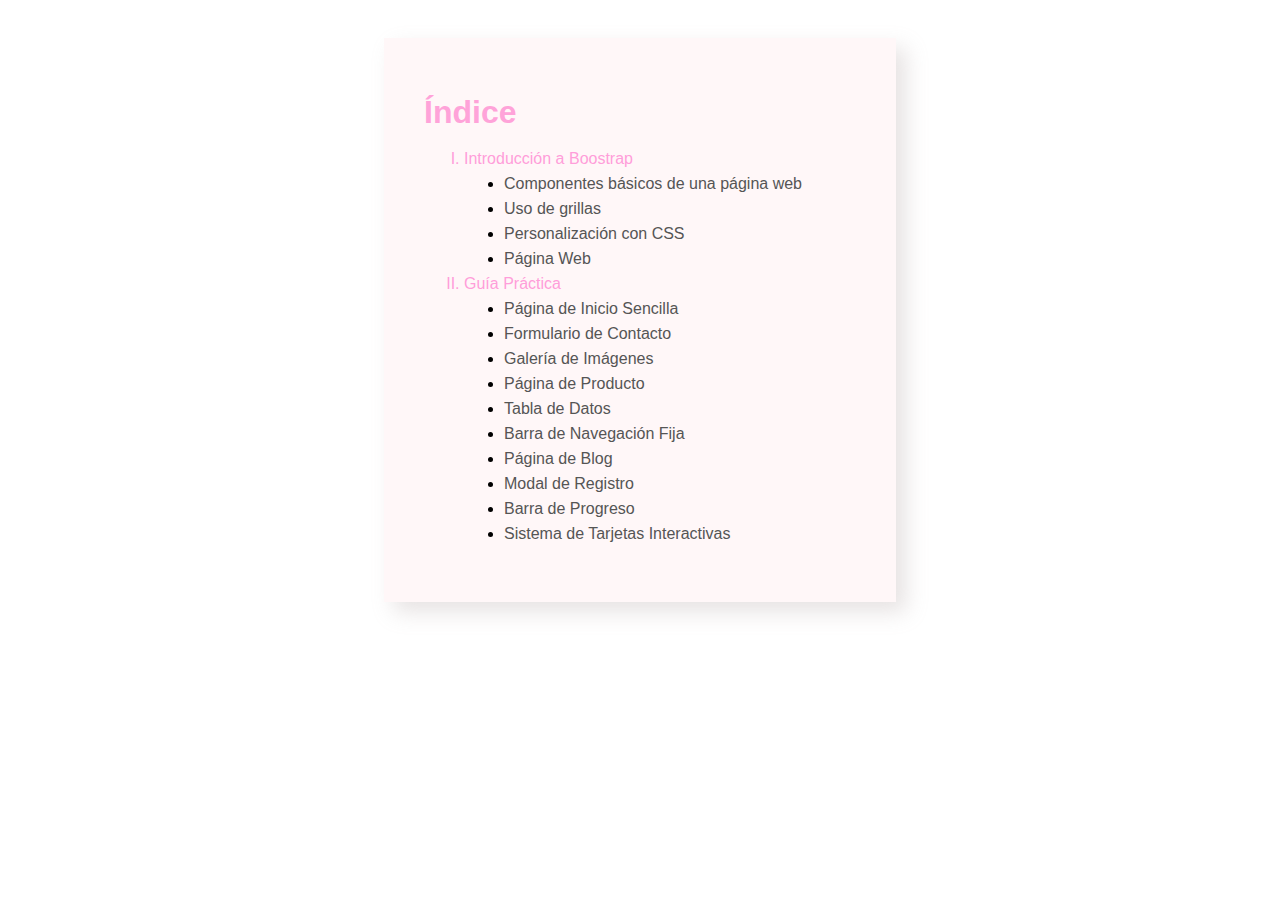
<file: index.html>
<!DOCTYPE html>
<html lang="es">
<head>
    <meta charset="UTF-8">
    <meta name="viewport" content="width=device-width, initial-scale=1.0">
    <title>Índice</title>
    <link rel="stylesheet" href="estilo.css">
</head>
<body>
    <div class="contenedor">
        <h1>Índice</h1>
        <ol>
            <li>Introducción a Boostrap</li>
            <ul>
                <li><a href="introduccion/basicos.html">Componentes básicos de una página web</a></li>
                <li><a href="introduccion/grillas.html">Uso de grillas</a></li>
                <li><a href="introduccion/cambios_css.html">Personalización con CSS</a></li>
                <li><a href="introduccion/pagina_web.html">Página Web</a></li>
            </ul>
            <li>Guía Práctica</li>
            <ul>
                <li><a href="guia-practica/pagina_inicio.html">Página de Inicio Sencilla</a></li>
                <li><a href="guia-practica/formulario_contacto.html">Formulario de Contacto</a></li>
                <li><a href="guia-practica/galeria_imagenes.html">Galería de Imágenes</a></li>
                <li><a href="guia-practica/pagina_producto.html">Página de Producto</a></li>
                <li><a href="guia-practica/tabla_datos.html">Tabla de Datos</a></li>
                <li><a href="guia-practica/barra_navegacion_fija.html">Barra de Navegación Fija</a></li>
                <li><a href="guia-practica/pagina_blog.html">Página de Blog</a></li>
                <li><a href="guia-practica/modal_registro.html">Modal de Registro</a></li>
                <li><a href="guia-practica/barra_de_progreso.html">Barra de Progreso</a></li>
                <li><a href="guia-practica/tarjetas_interactivas.html">Sistema de Tarjetas Interactivas</a></li>
            </ul>
        </ol>
    </div>
    
</body>
</html>
</file>
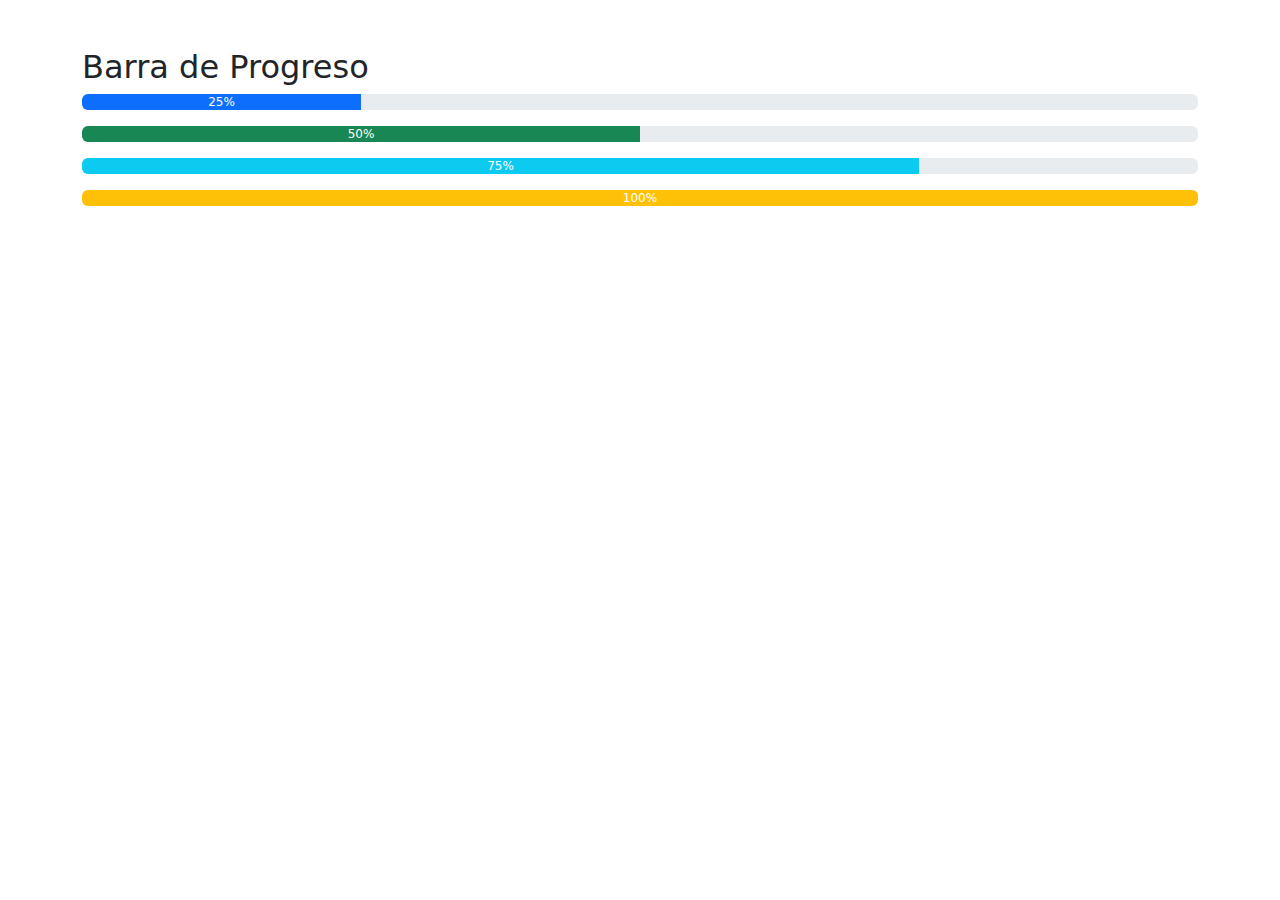
<file: guia-practica/barra_de_progreso.html>
<!doctype html>
<html lang="es-PE">

<head>
    <meta charset="utf-8">
    <meta name="viewport" content="width=device-width, initial-scale=1">
    <link href="https://stackpath.bootstrapcdn.com/bootstrap/5.0.0-alpha1/css/bootstrap.min.css" rel="stylesheet">
    <title>Barra de Progreso</title>
</head>

<body>
    <div class="container mt-5">
        <h2>Barra de Progreso</h2>
        <div class="progress mb-3">
            <div class="progress-bar" role="progressbar" style="width: 25%;" aria-valuenow="25" aria-valuemin="0"
                aria-valuemax="100">25% </div>
        </div>
        <div class="progress mb-3">
            <div class="progress-bar bg-success" role="progressbar" style="width: 50%;" aria-valuenow="50"
                aria-valuemin="0" aria-valuemax="100">50%</div>
        </div>
        <div class="progress mb-3">
            <div class="progress-bar bg-info" role="progressbar" style="width: 75%;" aria-valuenow="75"
                aria-valuemin="0" aria-valuemax="100">75%</div>
        </div>
        <div class="progress mb-3">
            <div class="progress-bar bg-warning" role="progressbar" style="width: 100%;" aria-valuenow="100"
                aria-valuemin="0" aria-valuemax="100">100%</div>
        </div>
    </div>
    <script src="https://stackpath.bootstrapcdn.com/bootstrap/5.0.0-alpha1/js/bootstrap.bundle.min.js"></script>
</body>

</html>
</file>
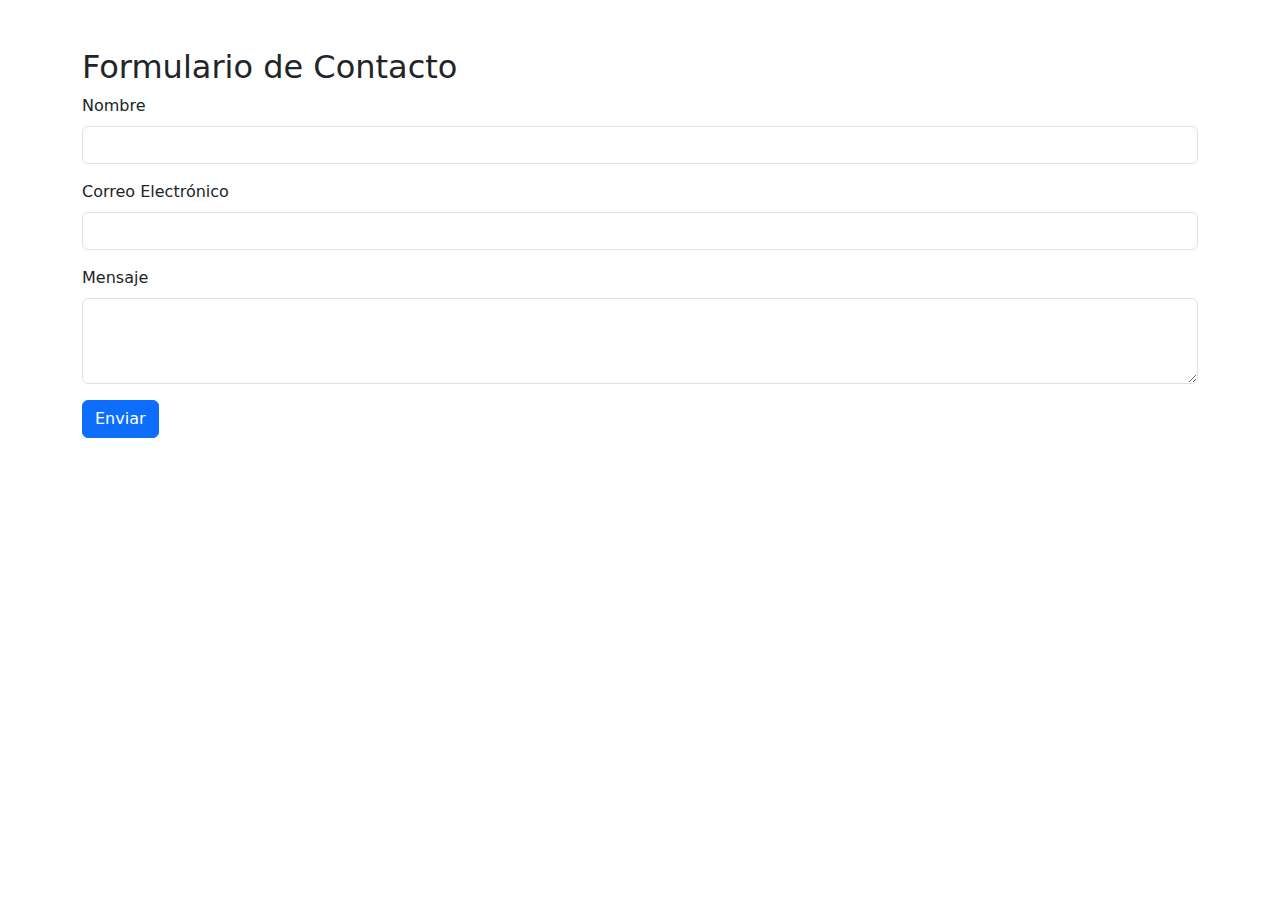
<file: guia-practica/formulario_contacto.html>
<!doctype html>
<html lang="es-PE">

<head>
    <meta charset="utf-8">
    <meta name="viewport" content="width=device-width, initial-scale=1">
    <link href="https://stackpath.bootstrapcdn.com/bootstrap/5.0.0-alpha1/css/bootstrap.min.css" rel="stylesheet">
    <title>Formulario de Contacto</title>
</head>

<body>
    <div class="container mt-5">
        <h2>Formulario de Contacto</h2>
        <form>
            <div class="mb-3">
                <label for="name" class="form-label">Nombre</label>
                <input type="text" class="form-control" id="name" required>
            </div>
            <div class="mb-3">
                <label for="email" class="form-label">Correo
                    Electrónico</label>
                <input type="email" class="form-control" id="email" required>

            </div>
            <div class="mb-3">
                <label for="message" class="form-label">Mensaje</label>
                <textarea class="form-control" id="message" rows="3" required></textarea>
            </div>
            <button type="submit" class="btn btn-primary">Enviar</button>
        </form>
    </div>
    <script src="https://stackpath.bootstrapcdn.com/bootstrap/5.0.0-alpha1/js/bootstrap.bundle.min.js"></script>
</body>

</html>
</file>
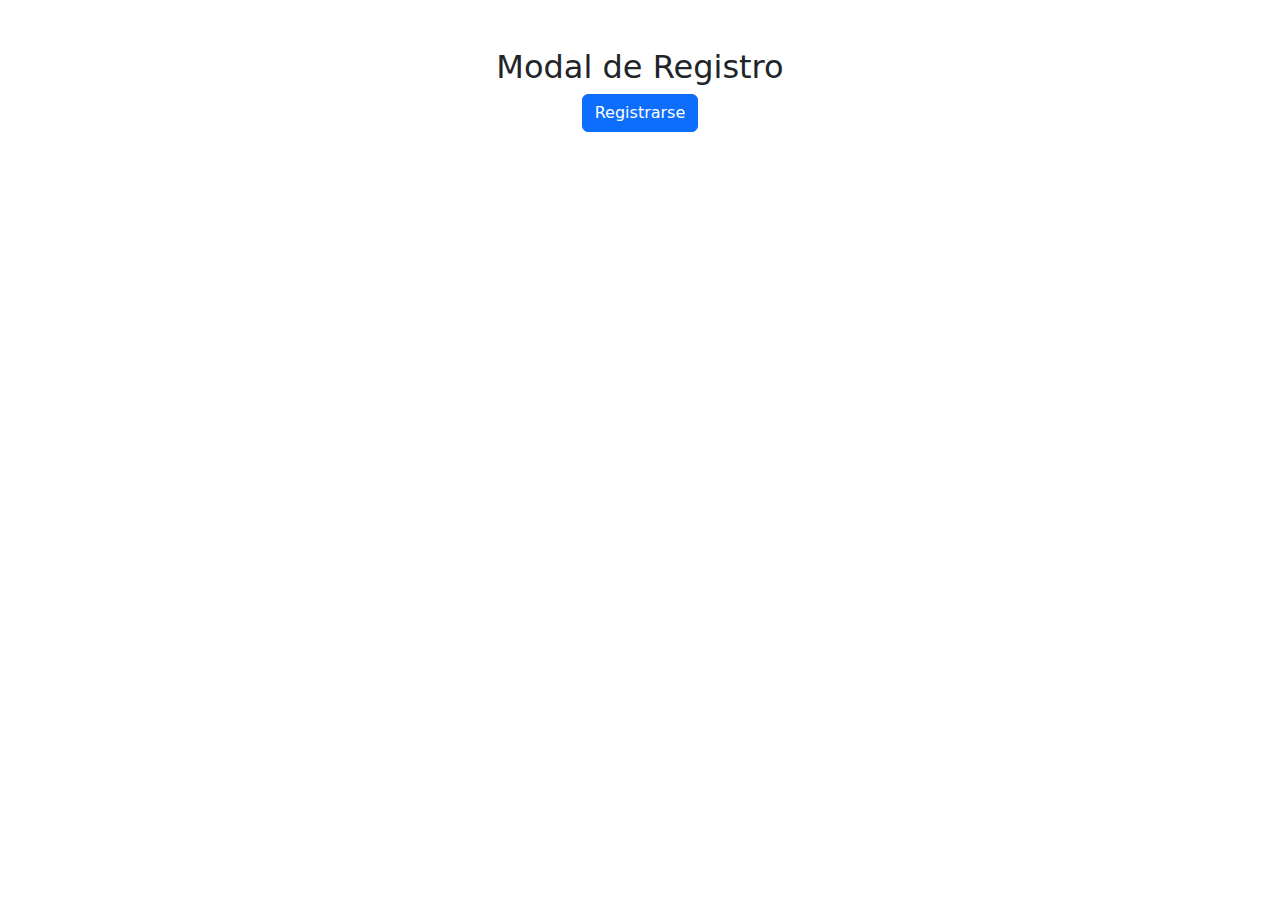
<file: guia-practica/modal_registro.html>
<!doctype html>
<html lang="es-PE">

<head>
    <meta charset="utf-8">
    <meta name="viewport" content="width=device-width, initial-scale=1">
    <link href="https://stackpath.bootstrapcdn.com/bootstrap/5.0.0-alpha1/css/bootstrap.min.css" rel="stylesheet">
    <title>Modal de Registro</title>
</head>

<body>
    <div class="container mt-5 text-center">
        <h2>Modal de Registro</h2>
        <button type="button" class="btn btn-primary" data-bs-toggle="modal" data-bs-target="#registerModal">
            Registrarse
        </button>
        <div class="modal fade" id="registerModal" tabindex="-1" aria-labelledby="registerModalLabel" aria-hidden="true">
            <div class="modal-dialog">
                <div class="modal-content">
                    <div class="modal-header">
                        <h5 class="modal-title" id="registerModalLabel">Registro</h5>
                        <button type="button" class="btn-close" data-bs-dismiss="modal" aria-label="Close"></button>
                    </div>
                    <div class="modal-body">
                        <form>
                            <div class="mb-3">
                                <label for="name" class="form-label">Nombre</label> 
                                <input type="text" class="form-control" id="name" required>
                            </div>
                            <div class="mb-3">
                                <label for="email" class="form-label">Correo Electrónico</label>
                                <input type="email" class="form-control" id="email" required>
                            </div>
                            <div class="mb-3">
                                <label for="password" class="form-label">Contraseña</label>
                                <input type="password" class="form-control" id="password" required>
                            </div>
                            <button type="submit" class="btn btn-primary">Registrarse</button>
                        </form>
                    </div>
                </div>
            </div>
        </div>
    </div>
    <script src="https://stackpath.bootstrapcdn.com/bootstrap/5.0.0-alpha1/js/bootstrap.bundle.min.js"></script>
</body>

</html>
</file>
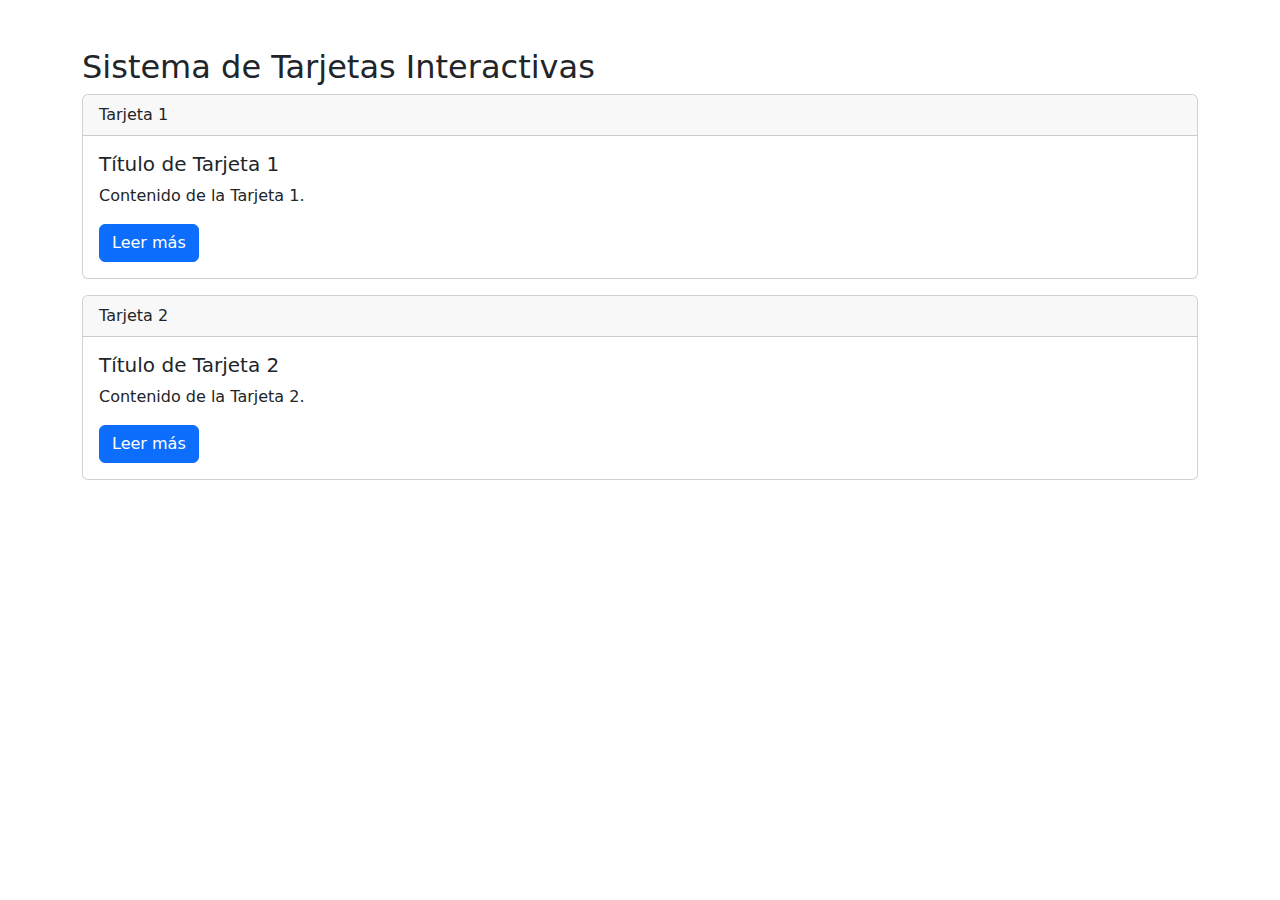
<file: guia-practica/tarjetas_interactivas.html>
<!doctype html>
<html lang="es-PE">

<head>
    <meta charset="utf-8">
    <meta name="viewport" content="width=device-width, initial-scale=1">
    <link href="https://stackpath.bootstrapcdn.com/bootstrap/5.0.0-alpha1/css/bootstrap.min.css" rel="stylesheet">
    <title>Sistema de Tarjetas Interactivas</title>
</head>

<body>
    <div class="container mt-5">
        <h2>Sistema de Tarjetas Interactivas</h2>
        <div class="card">
            <div class="card-header">
                Tarjeta 1
            </div>
            <div class="card-body">
                <h5 class="card-title"> Título de Tarjeta 1</h5>
                <p class="card-text">Contenido de la Tarjeta 1.</p>
                <a href="#" class="btn btn-primary" data-bs-toggle="collapse" data-bs-target="#collapseCard1">Leer más</a>
                <div class="collapse" id="collapseCard1">
                    <div class="mt-3">
                        Información adicional de la Tarjeta 1.
                    </div>
                </div>
            </div>
        </div>
        <div class="card mt-3">
            <div class="card-header">
                Tarjeta 2
            </div>
            <div class="card-body">
                <h5 class="card-title"> Título de Tarjeta 2</h5>
                <p class="card-text">Contenido de la Tarjeta 2.</p>
                <a href="#" class="btn btn-primary" data-bs-toggle="collapse" data-bs-target="#collapseCard2">Leer más</a>
                <div class="collapse" id="collapseCard2">
                    <div class="mt-3">
                        Información adicional de la Tarjeta 2.
                    </div>
                </div>
            </div>
        </div>
    </div>
    <script src="https://stackpath.bootstrapcdn.com/bootstrap/5.0.0-alpha1/js/bootstrap.bundle.min.js"></script>
</body>

</html>
</file>
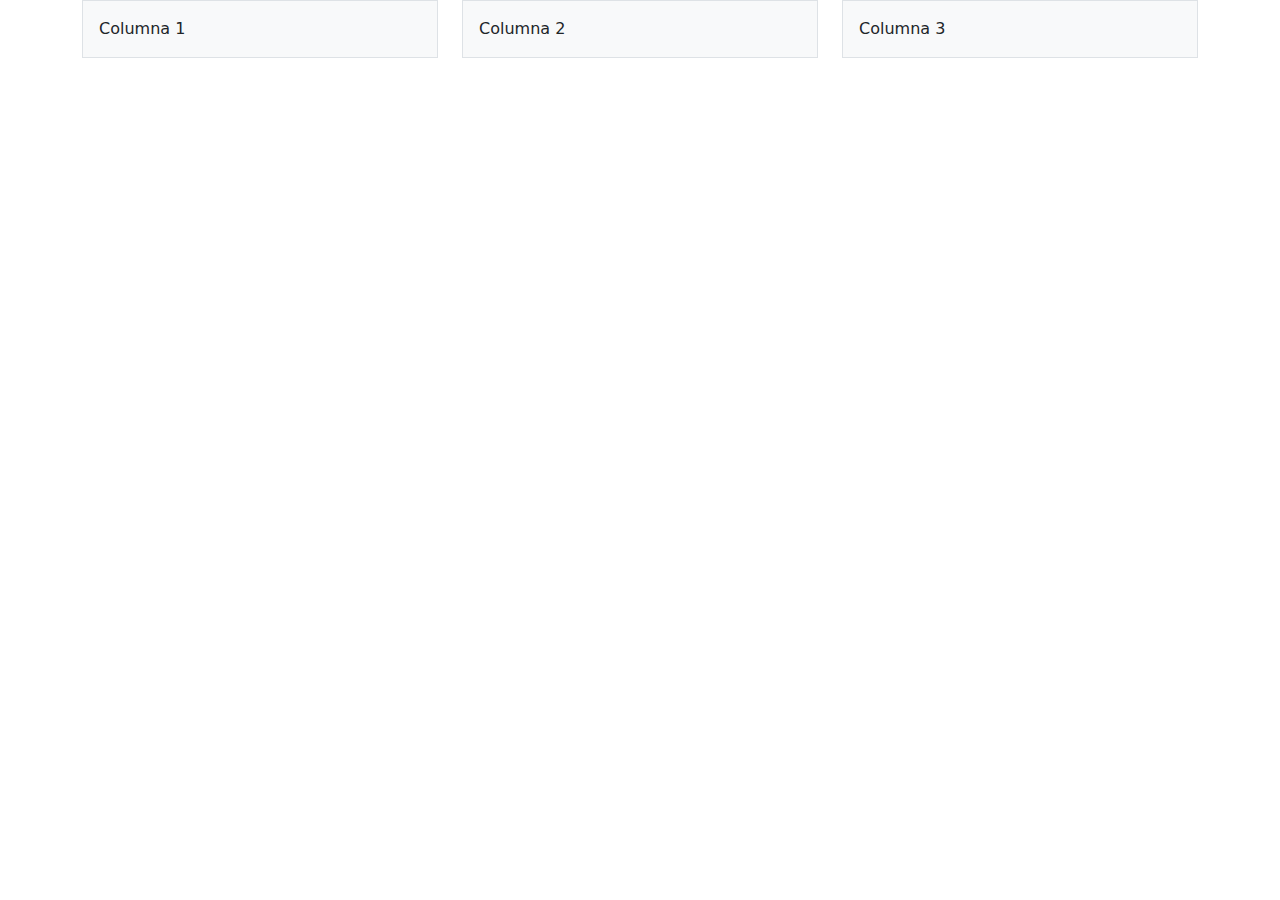
<file: introduccion/grillas.html>
<!DOCTYPE html>
<html lang="es">

<head>
    <meta charset="UTF-8">
    <meta name="viewport" content="width=device-width, initial-scale=1.0">
    <title>Grillas Responsivas</title>
    <link href="https://stackpath.bootstrapcdn.com/bootstrap/5.3.0/css/bootstrap.min.css" rel="stylesheet">
</head>

<body>
    <main class="container">
        <div class="row">
            <div class="col-md-4">
                <div class="p-3 border bg-light">Columna 1</div>
            </div>
            <div class="col-md-4">
                <div class="p-3 border bg-light">Columna 2</div>
            </div>
            <div class="col-md-4">
                <div class="p-3 border bg-light">Columna 3</div>
            </div>
        </div>
    </main>
</body>

</html>
</file>
<file: estilo.css>
body {
    padding: 0;
    margin: 0;
}
.contenedor {
    padding: 40px;
    margin: 3% 30%;
    line-height: 25px;
    background-color: rgb(255, 247, 248);
    font-family: Arial, Helvetica, sans-serif;
    box-shadow: 10px 10px 20px rgba(177, 162, 162, 0.3);;
}
h1 {
    color: #ffa3d9;
}
ol>li {
    list-style:upper-roman;
    color: rgb(255, 158, 218);
}
ul>li {
    list-style:disc;
}
a {
    text-decoration: none;
    color: #555;

}
a:hover {
    color: rgb(255, 115, 115);
    transition: color 0.3s;
}
.contenedor:hover {
    translate: 0 5%;
}
</file>
